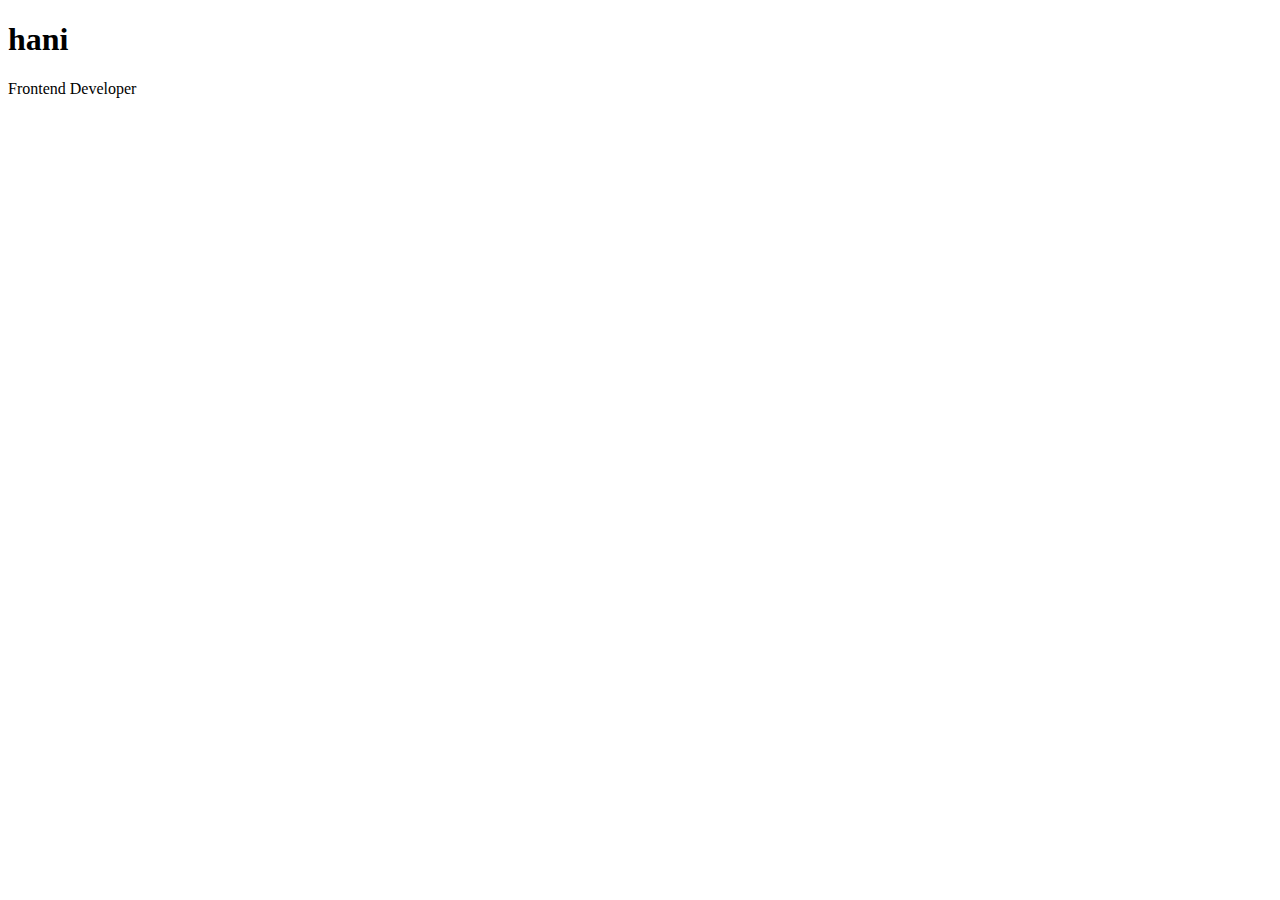
<file: index.html>
<!DOCTYPE html>
<html lang="en">
  <head>
    <meta charset="UTF-8" />
    <meta name="viewport" content="width=device-width, initial-scale=1.0" />
    <title>Document</title>
  </head>
  <body>
    <h1>hani</h1>
    <p>Frontend Developer</p>
  </body>
</html>
</file>
